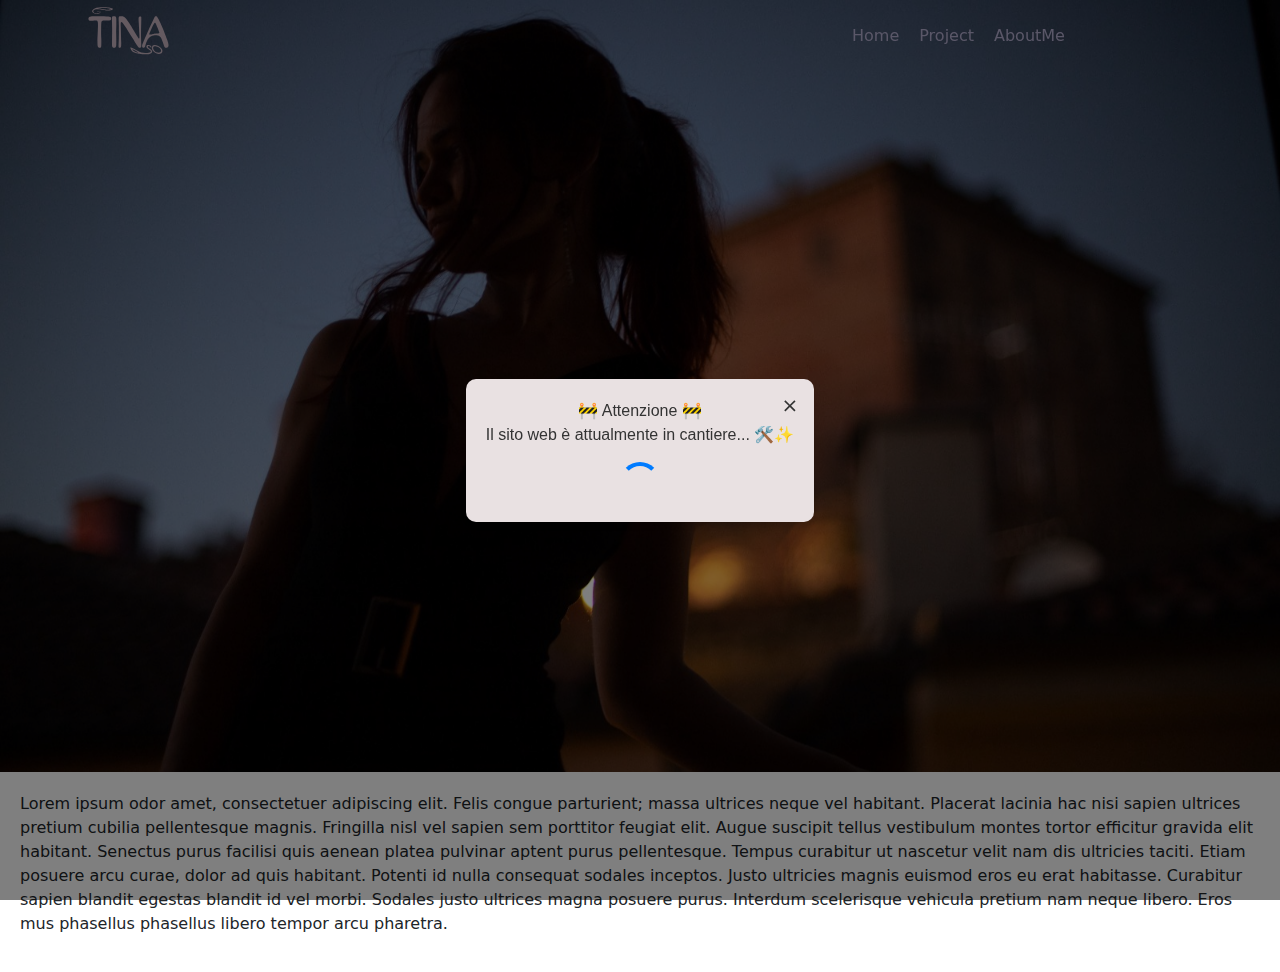
<file: index.html>
<!DOCTYPE html>
<html lang="it">

<head>
    <meta charset="UTF-8">
    <meta name="viewport" content="width=\, initial-scale=1.0">
    <link href="https://cdn.jsdelivr.net/npm/bootstrap@5.3.0-alpha3/dist/css/bootstrap.min.css" rel="stylesheet">
    <script src="https://cdn.jsdelivr.net/npm/bootstrap@5.3.0-alpha3/dist/js/bootstrap.bundle.min.js"></script>
    <link href="src/style.css" rel="stylesheet" type="text/css" />
    <title>tinaworkbox</title>
</head>

<body>
    <header id="header">
        <div class="container">
            <div class="row align-items-center">
                <div class="col-8" id="logo-container">
                    <svg class="logo" width="90" height="60" viewBox="0 0 90 70" fill="none"
                        xmlns="http://www.w3.org/2000/svg">
                        <path
                            d="M59.148 48.673C58.3668 48.4056 57.8527 47.7493 55.3227 43.7871C55.1212 43.4651 54.4509 42.3955 53.841 41.4111C53.2312 40.4266 52.5357 39.3085 52.2989 38.9256C52.062 38.5428 51.558 37.7345 51.1851 37.1268C50.8121 36.5131 50.3333 35.7474 50.1267 35.4192C49.9201 35.085 49.6378 34.6292 49.4917 34.3922C49.3506 34.1613 48.6904 33.0978 48.0301 32.0344C47.3649 30.9648 46.7903 30.0351 46.75 29.9621C46.6644 29.8102 45.7723 28.3882 45.1675 27.4341C44.9458 27.0817 44.4821 26.3464 44.1344 25.7934C42.1436 22.609 40.4351 20.1054 39.78 19.4187C39.3869 18.9994 38.772 18.5618 38.5755 18.5618C38.4343 18.5618 38.0967 18.8535 37.9808 19.0784C37.9253 19.1877 37.8296 19.5341 37.7741 19.8501C37.6431 20.5429 37.638 21.9345 37.754 24.8514C37.9556 29.9925 38.016 32.1681 38.2327 42.0491C38.2932 44.7291 38.2529 46.3091 38.1068 46.9715C37.8296 48.2355 37.3659 48.7034 36.3932 48.7034C36.0203 48.7034 35.8943 48.6791 35.7128 48.5697C35.4659 48.4178 35.2895 48.1504 35.1988 47.7675C35.1131 47.4333 35.1282 45.8229 35.229 44.0545C35.3097 42.6811 35.3651 41.0951 35.4659 37.7345C35.4961 36.7987 35.5314 33.2558 35.5465 29.8649C35.5717 23.4051 35.5465 21.6307 35.355 18.2276C35.2341 16.0034 35.224 13.9008 35.3399 13.3782C35.5516 12.3937 35.8439 12.1324 36.9224 11.9623C37.6028 11.859 39.145 11.8711 39.8455 11.9866C40.7426 12.1385 41.7858 12.655 42.567 13.3296C42.8039 13.5301 43.3179 14.071 43.7161 14.5267C44.6988 15.657 45.6161 16.9454 47.1028 19.291C47.3246 19.6435 47.763 20.3241 48.0805 20.8103C48.393 21.2964 49.0683 22.3599 49.5824 23.1803C50.0914 24.0007 50.6307 24.8636 50.7768 25.0945C50.923 25.3315 51.2103 25.7934 51.4219 26.1276C51.9965 27.0513 52.954 28.6313 53.5739 29.6887C54.8137 31.7852 55.2925 32.5995 55.6856 33.2801C55.9124 33.6691 56.3257 34.3679 56.5978 34.8298C58.0241 37.2119 58.4172 37.7831 58.7448 37.9472C58.8909 38.0201 58.9313 38.0141 59.0875 37.9108C59.4302 37.692 59.4756 37.5097 59.4957 36.2761C59.5108 35.1883 59.4856 34.453 59.2992 31.0195C59.2437 30.0351 59.153 28.2424 59.0976 27.0391C59.0421 25.8359 58.9716 24.499 58.9464 24.0614C58.9161 23.63 58.8708 22.8217 58.8456 22.2687C58.8153 21.7157 58.7599 20.6766 58.7196 19.9595C58.4676 15.493 58.4575 14.1864 58.6893 13.4572C58.8153 13.0561 59.0925 12.649 59.3798 12.4484C60.0854 11.9501 61.1236 12.0595 61.4562 12.6611C61.7183 13.1412 61.7334 13.3478 61.7031 15.888C61.688 17.1763 61.6527 18.8049 61.6225 19.5037C61.5923 20.2087 61.5469 21.9588 61.5167 23.393C61.4864 24.8332 61.4411 27.0331 61.4108 28.291C61.3504 30.8737 61.3756 36.9081 61.4562 39.193C61.6477 44.6744 61.688 47.1416 61.5771 47.5852C61.4713 48.0167 61.2546 48.3084 60.8766 48.5272C60.5642 48.7034 60.4835 48.7277 59.9795 48.7459C59.5915 48.7581 59.3445 48.7338 59.148 48.673Z"
                            fill="#C8B4C1"></path>
                        <path fill-rule="evenodd" clip-rule="evenodd"
                            d="M5.08899 7.67494C5.56278 8.11679 6.10932 8.36814 7.23566 8.66768C7.83045 8.82714 7.99861 8.85245 8.98126 8.93145C9.93138 9.01163 10.1584 9.01198 10.7791 8.95878C11.8166 8.86748 12.4835 8.63062 13.0843 8.33725C13.7447 8.01479 13.8166 7.71181 13.8166 7.71181L13.9603 7.10586L13.9377 6.94595L13.9147 6.78319C13.7705 6.54245 13.721 6.53415 13.721 6.53415L13.4044 6.28814L13.115 6.11362L12.8185 5.96941C12.8185 5.96941 12.0372 5.66509 11.4611 5.74188C11.147 5.78375 10.6671 5.92381 10.4125 6.19615C10.4125 6.19615 10.0709 6.45392 10.5234 6.52976C11.1586 6.63624 11.6056 6.16196 11.7982 6.11341C12.2276 6.00515 12.4208 6.09176 12.5056 6.10598C12.5463 6.11279 12.6972 6.167 12.854 6.24873C12.9775 6.31305 13.0673 6.37804 13.1331 6.43562C13.2478 6.53591 13.4524 6.78496 13.4524 6.78496C13.4524 6.78496 13.6136 7.0133 13.431 7.35376C12.9737 8.2066 10.8926 8.48034 9.11905 8.35046C8.4325 8.22151 6.97802 8.03701 6.56382 7.75474C5.4371 6.97642 5.35812 5.47085 6.37218 4.59544C7.04517 4.01594 8.56468 3.84396 9.73926 3.76174C11.5097 3.63265 13.142 3.79744 15.9554 4.38136C19.0076 5.01947 19.0635 5.02936 20.6479 5.18505C21.9106 5.30913 22.2495 5.32925 22.8999 5.30971C25.3956 5.23433 27.4874 4.75471 28.2083 4.08767C28.3753 3.93279 28.4247 3.82784 28.4488 3.54033C28.4769 3.2049 28.463 3.17718 28.2488 3.02437C27.7973 2.7033 26.7225 2.36929 25.1677 2.054C24.2984 1.88073 20.5414 1.52473 19.1822 1.48779C16.6415 1.4226 13.838 1.49408 12.1446 1.67028C10.1976 1.87424 8.56901 2.24565 7.30014 2.77539C5.21679 3.63795 4.12341 5.07215 4.40606 6.53615C4.49089 6.97491 4.69781 7.31148 5.08899 7.67494ZM25.9355 3.82481C25.3246 4.1469 24.0912 4.35071 22.5807 4.37796C21.8495 4.39396 20.0374 4.24663 19.1977 4.10702C17.9178 3.8978 16.1035 3.58336 15.7207 3.50622C14.4606 3.25502 11.7612 2.95463 10.9405 2.975L10.7372 2.98138L10.9635 2.89381C11.7765 2.57841 14.1794 2.35336 16.9951 2.33137C18.1067 2.32203 18.2767 2.32555 19.9116 2.36322C21.7891 2.40718 24.0352 2.69816 25.3421 3.06815C26.372 3.35821 26.504 3.52491 25.9355 3.82481Z"
                            fill="#C8B4C1"></path>
                        <path
                            d="M12.3662 48.6095C11.6999 48.3254 11.1667 47.8116 10.9375 47.2132C10.6176 46.3911 10.5163 44.8738 10.5163 40.9567C10.5217 38.0793 10.5377 37.5414 10.7829 32.4334C11.0015 27.9904 11.1241 24.3454 11.1241 22.3384C11.1241 19.9386 11.0121 18.8808 10.6923 18.1554C10.3991 17.4904 10.0419 17.1761 9.4128 17.0189C9.08227 16.9343 6.60863 16.9706 5.20654 17.0794C3.68717 17.1942 1.91724 17.2245 1.59204 17.1398C1.16022 17.025 0.776373 16.8134 0.541804 16.5535C-0.209885 15.7253 -0.172568 13.936 0.611108 13.1442C1.11223 12.6424 2.00786 12.31 3.20737 12.1891C3.55922 12.1528 3.95373 12.1105 4.087 12.0924C4.48151 12.038 7.46161 11.9473 10.1911 11.905C14.3334 11.8385 20.4429 12.0319 23.0392 12.31C25.1556 12.5397 26.1365 12.9749 26.4511 13.8393C26.6377 14.3411 26.6004 15.3626 26.3871 15.8341C26.2218 16.1968 25.838 16.5898 25.5501 16.6865C24.7238 16.9645 23.3644 17.0189 19.9738 16.892C17.9959 16.8195 17.1216 16.8678 16.4819 17.0915C15.6982 17.3635 15.3144 17.829 15.1544 18.7296C14.9785 19.6847 14.8612 22.9188 14.8239 27.9602C14.7919 31.6536 14.8079 32.5906 15.0211 37.9947C15.0958 39.911 15.0958 44.0396 15.0211 45.4904C14.9305 47.3039 14.7493 48.0655 14.3174 48.4766C14.0935 48.6881 13.843 48.7546 13.2299 48.7486C12.8087 48.7486 12.6275 48.7184 12.3662 48.6095Z"
                            fill="#C8B4C1"></path>
                        <path
                            d="M29.0044 48.6957C28.4089 48.488 27.8759 47.8974 27.6774 47.2289C27.5073 46.6578 27.4676 45.0612 27.5299 41.7967C27.5583 40.1417 27.5866 37.7858 27.5866 36.5527C27.5866 35.3195 27.615 33.0155 27.6547 31.4255C27.7227 28.4141 27.7001 26.785 27.4959 18.6075C27.4449 16.6799 27.4165 14.7264 27.4335 14.2591C27.4789 12.9546 27.7057 12.4094 28.3636 12.0525C28.6811 11.8837 28.6982 11.8772 29.6509 11.9032C30.4789 11.9227 30.6717 11.9486 30.9609 12.0719C31.4032 12.2602 31.942 12.682 32.1405 12.9935C32.424 13.4478 32.4694 13.7075 32.5204 15.1677C32.5885 16.8941 32.5885 21.8136 32.5204 23.6049C32.3786 27.5574 32.3333 30.9452 32.4013 32.4314C32.441 33.2557 32.4864 36.2411 32.5034 39.0903C32.5317 44.3473 32.4977 45.7621 32.3219 46.6448C32.1008 47.7546 31.596 48.4231 30.7964 48.6632C30.4845 48.7606 29.2482 48.78 29.0044 48.6957Z"
                            fill="#C8B4C1"></path>
                        <path
                            d="M89.8406 48.6536C89.1063 48.422 88.65 47.7699 88.1097 46.1853C87.6796 44.9055 87.3439 43.8999 86.9086 42.5653C85.8753 39.4205 85.0255 37.5069 84.1811 36.4404C83.0953 35.063 81.6687 34.3317 79.6388 34.1245C78.7051 34.027 77.1788 34.1672 75.8832 34.4719C74.0474 34.8985 72.3532 35.709 71.2255 36.7085C70.1503 37.6593 69.5104 38.4576 68.7341 39.8228C67.9421 41.2184 67.2077 43.0955 66.6518 45.131C66.5364 45.5393 66.3947 46.1061 66.337 46.3865C66.0695 47.5992 65.7758 48.1843 65.3038 48.4525C65.0835 48.5744 64.9733 48.5926 64.3963 48.5926C63.6253 48.5926 63.4155 48.5073 63.0221 48.032C62.7284 47.6724 62.613 47.3433 62.5763 46.7156C62.5448 46.1244 62.6654 45.4357 62.9592 44.6191C63.1323 44.1315 64.0921 41.8522 64.1865 41.712C64.2705 41.578 66.4105 36.6842 69.1012 30.4679C71.8025 24.2211 72.3952 22.923 74.7818 17.9743C75.0335 17.4563 75.3273 16.8407 75.4374 16.6031C75.5475 16.3715 75.7364 15.9692 75.857 15.7194C76.1612 15.0795 76.3763 14.6285 76.712 13.9215C77.2994 12.6783 77.6876 12.1298 78.081 12.0018C78.6789 11.8007 79.3398 11.8799 79.7489 12.2029C80.179 12.5381 80.9973 13.7996 81.7159 15.2318C82.5289 16.8529 83.4468 18.7849 84.1077 20.2597C84.5115 21.1678 85.036 22.3318 85.2721 22.8498C85.891 24.2211 87.5485 28.0667 87.8684 28.8833C88.0205 29.2673 88.3615 30.1327 88.6237 30.803C89.4734 32.9483 89.7672 33.7101 90.1238 34.673C90.9264 36.8304 91.0994 37.2936 91.3302 37.9335C92.8566 42.1143 93.2762 43.5769 93.4021 45.131C93.5384 46.807 93.1503 47.843 92.1904 48.3732C91.5348 48.7267 90.4858 48.8547 89.8406 48.6536ZM72.605 33.2408C73.8166 32.9848 75.1909 32.7106 75.8308 32.5948C76.5599 32.4729 78.1491 32.3084 80.0531 32.1743C81.1494 32.0951 81.784 31.9793 82.0568 31.8147C82.319 31.6624 82.5708 31.3454 82.6495 31.0712C82.7072 30.8823 82.7019 30.803 82.597 30.4313C82.5289 30.1997 82.083 29.0539 81.6005 27.8777C81.1127 26.7076 80.5672 25.3485 80.3783 24.861C79.9115 23.6482 78.8677 21.1678 78.616 20.668C78.3747 20.1805 78.0233 19.7112 77.8239 19.5893C77.7138 19.5223 77.6351 19.5162 77.4935 19.5649C77.2522 19.6442 76.7854 20.1317 76.4392 20.6802C76.114 21.1982 75.0702 23.1546 74.8447 23.6787C74.7555 23.8859 74.6139 24.1906 74.53 24.3552C74.4461 24.5197 74.2363 24.9707 74.0684 25.3546C73.9006 25.7386 73.6226 26.3358 73.4547 26.6893C72.9827 27.6644 71.5717 30.8945 71.2675 31.6867C70.8584 32.7533 70.8374 33.0031 71.1521 33.2225C71.3357 33.3505 72.0385 33.3627 72.605 33.2408Z"
                            fill="#C8B4C1"></path>
                        <path fill-rule="evenodd" clip-rule="evenodd"
                            d="M73.9913 49.2812C74.1728 51.3185 75.5917 53.292 77.8205 54.5796C78.3488 54.8837 80.9715 55.7994 81.6193 55.9063C82.6829 56.0832 83.7697 55.9062 84.5679 55.4364C85.5059 54.8839 85.9405 54.3068 86.193 53.3061C86.4714 52.1729 86.3067 51.2084 85.6531 50.0968C84.8423 48.7132 83.6127 47.6779 81.5149 46.6169C78.754 45.2158 76.1748 44.9562 75.0875 45.9792C74.6803 46.3675 74.4706 46.7726 74.1964 47.7651C73.9673 48.5897 73.9459 48.7594 73.9913 49.2812ZM84.0546 53.652C83.331 54.3985 82.1798 54.651 80.7763 54.3684C78.2571 53.8682 76.051 51.9206 75.6064 49.7921C75.3583 48.6045 75.6406 47.7145 76.4182 47.2584C77.056 46.8852 77.4647 46.8246 78.4917 46.9381C79.3781 47.0345 80.9528 47.6726 82.1647 48.431C83.3984 49.1977 84.4591 50.5609 84.6536 51.6361C84.7462 52.1115 84.7357 52.2213 84.5724 52.7363C84.4139 53.2103 84.3324 53.3647 84.0546 53.652Z"
                            fill="#C8B4C1"></path>
                        <path fill-rule="evenodd" clip-rule="evenodd"
                            d="M49.4576 50.368C50.281 52.0403 51.0748 52.8633 52.8388 53.9032C53.3231 54.188 55.727 55.0721 56.436 55.2192C57.2456 55.3969 58.2707 55.5651 58.9411 55.6354C59.2372 55.6698 60.2741 55.8008 61.2468 55.9356C64.397 56.3779 66.2883 56.4956 68.2664 56.3893C69.8795 56.2922 71.0225 56.0888 72.0089 55.709C72.9052 55.365 73.3696 55.0674 73.7866 54.5719C74.0523 54.2555 74.1186 54.121 74.2535 53.5964C74.4384 52.8896 74.3942 52.5821 74.0293 51.9955C73.6948 51.4618 73.3165 51.1404 71.9881 50.2909C70.6717 49.4528 70.0445 48.9483 69.656 48.4361C69.2866 47.9378 69.1997 47.6906 69.2765 47.3245C69.3309 47.0538 69.3736 46.9936 69.5815 46.8842C69.9194 46.7125 70.5625 46.7449 71.1466 46.9631C71.7238 47.1787 72.0102 47.4173 72.2661 47.9008C72.4448 48.2308 72.5155 48.3057 72.7478 48.3925C73.163 48.5476 73.3751 48.4744 73.4812 48.14C73.6365 47.6507 73.4349 47.1944 72.8164 46.6378C72.4612 46.318 72.4139 46.2934 71.3543 45.9115C70.36 45.547 70.2133 45.513 69.7177 45.4872C69.1188 45.4644 68.6233 45.6118 68.2583 45.9188C68.0848 46.0688 67.9797 46.2512 67.8014 46.7388C67.5088 47.537 67.5248 47.8339 67.9205 48.5221C68.377 49.3161 69.1183 49.9324 70.946 51.0447C72.2409 51.8263 72.7648 52.3337 72.7911 52.8215C72.8264 53.6036 71.9817 54.1818 70.1522 54.6137C68.8103 54.923 67.5082 55.0324 66.1747 54.943C63.3552 54.7488 60.0869 53.7358 57.2834 52.1759C57.063 52.052 56.6724 51.8438 56.4078 51.7103C56.1502 51.5794 55.7385 51.3633 55.497 51.2315C55.2554 51.0997 54.8508 50.8862 54.5861 50.7527C54.3285 50.6218 53.8817 50.3926 53.6049 50.2476C53.3282 50.1027 52.811 49.8472 52.4568 49.6733C52.1026 49.4994 51.4685 49.1656 51.0397 48.9292C50.6129 48.6866 50.0484 48.4065 49.7739 48.304L49.2832 48.1137L49.1363 48.5022C49.0052 48.8412 48.9999 48.957 49.0858 49.3562C49.1406 49.6053 49.3101 50.0635 49.4576 50.368ZM57.8207 54.254C57.6583 54.2695 57.2699 54.2283 56.9656 54.1701C54.6007 53.7093 51.9951 52.1956 51.4956 50.9907C51.3549 50.6403 51.3538 50.6191 51.506 50.5859C51.6692 50.5429 52.4777 50.8727 53.1653 51.2611C53.5539 51.4755 54.1457 51.7936 54.9166 52.1924C56.3145 52.9224 57.5058 53.6584 57.9348 54.068L58.1165 54.2398L57.8207 54.254Z"
                            fill="#C8B4C1"></path>
                    </svg>
                </div>
                <div class="col-4">
                    <div class="navbar-collapse" id="navbarNav">
                        <div class="nav-item active">
                            <a class="nav-link " href="#">Home <span class="sr-only"></span></a>
                        </div>
                        <div class="nav-item">
                            <a class="nav-link" href="#">Project</a>
                        </div>
                        <div class="nav-item menu-item-last-child">
                            <a class="nav-link" href="#">AboutMe</a>
                        </div>
                        </ul>
                    </div>
                    <div id="header-hidden">
                        <svg data-bs-toggle="offcanvas" data-bs-target="#offcanvasRight" aria-controls="offcanvasRight"
                            class="menu-toggler-icon" width="40" height="40" viewBox="0 0 47 40" fill="none"
                            xmlns="http://www.w3.org/2000/svg">
                            <path fill-rule="evenodd" clip-rule="evenodd"
                                d="M4.40945 13.6197L39.3024 13.8621C39.8558 13.6623 40.2246 13.6205 41.416 13.6189C44.4017 13.6163 43.6019 12.1876 40.2939 11.6145C40.0476 11.5719 39.7757 11.4977 39.6895 11.4494C39.6034 11.4012 39.264 11.3133 38.9353 11.2543C38.2281 11.1275 37.1686 10.8592 36.5055 10.6387C36.2442 10.5518 35.9907 10.4804 35.9422 10.4804C35.7147 10.48 34.202 9.75177 33.6629 9.38295C32.7814 8.77992 32.0177 7.61786 31.5039 6.09788C31.2709 5.40839 30.6007 4.10849 30.0446 3.26757C29.7625 2.84087 29.5318 2.43963 29.5319 2.37554C29.5321 2.31136 29.4209 2.14675 29.4025 2.09388C29.2668 1.70341 27.8875 0.219051 27.6006 0.0986349C27.2886 -0.0323569 27.3606 -0.0311006 26.9059 0.0918285C26.6928 0.149419 26.5372 0.416952 26.5372 0.416952C26.1453 1.01128 25.8287 4.3441 26.3663 5.11255C26.3662 5.14444 26.5238 5.43456 26.5051 5.37669C26.5238 5.43456 27.4972 7.06931 27.8439 7.40347C27.9757 7.5305 28.1853 7.74348 28.3095 7.8764C28.9371 8.54835 30.6178 9.80046 31.6234 10.3455C31.9135 10.5027 32.3124 10.7422 32.5098 10.8775C33.0842 11.2715 35.2927 12.2948 35.7454 12.3769C35.9733 12.4182 36.1269 12.4755 36.0869 12.5041C36.0157 12.5549 34.7098 12.2861 34.1093 12.0971C33.9434 12.0449 33.4682 11.8988 33.0535 11.7724C31.0831 11.1722 30.1573 10.7484 28.2302 9.56427C27.7334 9.25898 27.2397 8.96021 27.133 8.90064C26.2786 8.42333 26.0449 8.16848 26.0461 7.71544C26.0495 6.45782 24.6234 5.51517 22.3666 5.28288C20.9063 5.13258 20.2137 5.45415 20.9946 5.92001C21.1221 6.08208 21.2205 6.11433 21.2203 6.1871C21.2202 6.25987 21.5213 6.56911 21.5213 6.56911C21.596 6.73373 21.8221 6.85458 21.822 6.89828C22.2772 7.21475 23.2195 7.96204 24.0913 8.29391C24.6254 8.49723 25.0961 8.69451 25.1376 8.73237C25.1789 8.77023 25.4846 8.91865 25.8162 9.06211C26.1478 9.20557 26.4867 9.37659 26.5695 9.44202C26.6524 9.50751 27.0437 9.72861 27.4391 9.93378C27.8346 10.1389 28.3923 10.461 28.6785 10.6491C28.9647 10.8372 29.2857 11.0132 29.3916 11.0405C29.4974 11.0677 29.5425 11.122 29.4922 11.161C29.392 11.2387 26.6558 10.5171 26.424 10.3519C26.3453 10.2958 26.1754 10.2482 26.0467 10.246C25.918 10.2438 25.5414 10.1476 25.2098 10.0322C24.878 9.91692 24.4962 9.8207 24.3611 9.81846C24.226 9.81622 24.0308 9.74153 23.9276 9.65223C23.8245 9.56293 23.671 9.48976 23.5859 9.48963C23.3705 9.48931 22.3448 8.87185 21.117 8.00338C19.5499 6.89496 18.1849 6.15637 16.543 5.52746C16.0868 5.35276 15.6795 5.17706 15.6373 5.13717C15.595 5.09727 15.3745 5.03066 15.1471 4.9894C14.9198 4.94821 14.849 4.89413 14.7338 4.82704C14.6187 4.75995 14.5133 4.70483 14.2437 4.66316C13.974 4.62143 14.0382 4.57929 13.5968 4.49731C13.0698 4.39946 11.8579 4.09666 9.8315 3.80305C8.60312 3.62504 5.09528 3.39856 4.889 3.4839C4.19389 3.77185 6.23467 5.57931 8.42835 6.61885L9.14479 6.95844L8.64966 7.02388C7.17675 7.21938 6.32344 8.35156 7.42139 8.65362C8.16326 8.85773 8.13219 8.85794 13.216 8.61902C14.4756 8.55977 15.7579 8.55583 16.2344 8.60926C17.8675 8.79237 19.0296 8.95862 19.3262 9.05188C19.492 9.10403 19.8631 9.1803 20.1507 9.22151C20.4385 9.26266 20.778 9.33706 20.9051 9.38684C21.0321 9.43655 21.5305 9.6064 22.0127 9.76414C22.4949 9.92186 22.8652 10.0681 22.8357 10.0892C22.7838 10.1261 21.6422 10.2511 19.5247 10.4517C18.9718 10.5041 18.205 10.6231 17.8208 10.7159C17.4364 10.8086 17.0252 10.8841 16.9063 10.8839C16.7081 10.8836 16.3362 10.9838 15.094 11.3716C14.8448 11.4494 14.3689 11.5936 14.0366 11.692C12.0674 12.2754 11.7047 12.518 12.5913 12.6588C12.9953 12.723 14.2909 12.3786 15.6771 11.8387C17.0949 11.2865 22.7158 10.4794 24.1905 10.6163C24.8435 10.677 26.3892 11.0068 26.3043 11.0673C26.2786 11.0855 25.6474 11.1753 24.9017 11.2668C22.4404 11.5688 21.7356 11.6728 21.5827 11.7564C21.4996 11.8018 21.1261 11.8739 20.7524 11.9165C20.3787 11.9591 20.0048 12.0309 19.9217 12.0762C19.8386 12.1216 19.295 12.1915 18.7138 12.2316C18.1326 12.2717 17.4534 12.3459 17.2042 12.3966C14.9752 12.8503 12.5367 12.946 4.41133 12.8984L4.40945 13.6197ZM16.334 13.3521C16.8632 13.3563 17.2733 13.359 17.5949 13.3567C18.5599 13.3504 18.7294 13.304 18.938 13.1557L19.2406 12.9401L18.6744 12.9447C18.3631 12.9476 17.5652 12.9989 16.9009 13.0586C13.9523 13.3235 13.9362 13.3319 16.334 13.3521ZM20.9 13.2487C20.5451 13.318 23.1473 13.3554 28.8236 13.3633C33.4723 13.3698 37.0378 13.336 36.7474 13.2886C36.457 13.2412 35.7102 13.127 35.0879 13.0344C32.9245 12.7125 32.5021 12.6393 32.3247 12.5576C31.3666 12.1159 28.5757 12.0167 26.4866 12.3499C25.8637 12.4492 24.9125 12.5976 24.3727 12.6795C22.865 12.9084 21.4835 13.1348 20.9 13.2487ZM37.9226 12.0984C38.4293 12.2973 41.3731 12.8631 41.8804 12.8592C42.3241 12.8558 41.0278 12.4557 39.6181 12.1612C38.8299 11.9965 38.1173 11.8258 38.0344 11.7818C37.9516 11.7378 37.6851 11.6671 37.4422 11.6251C36.9667 11.5428 35.067 10.928 34.9429 10.8162C34.8046 10.6915 33.1406 9.93584 33.004 9.93563C32.9299 9.93552 32.7835 9.86134 32.6788 9.77061C32.574 9.67984 32.4471 9.6348 32.3968 9.67076C32.3464 9.70672 32.4309 9.80229 32.5847 9.88318C32.7386 9.96407 33.1258 10.2039 33.445 10.4162C34.0148 10.7951 37.0642 11.9949 37.4593 11.9955C37.57 11.9957 37.7786 12.0419 37.9226 12.0984ZM23.5097 12.1475C23.5347 12.1655 23.5798 12.1757 23.6323 12.1771C23.6847 12.1788 23.7442 12.1718 23.7987 12.1564C23.9192 12.122 23.8834 12.0968 23.7077 12.0912C23.5486 12.0868 23.4596 12.1115 23.5097 12.1475ZM20.0072 8.45085L20.6861 8.524L19.9175 8.0037C19.4948 7.71754 18.9965 7.41021 18.8108 7.32079C18.625 7.23137 18.3269 7.06881 18.1483 6.95958C17.6811 6.67402 15.4002 5.69483 15.2015 5.69454C15.1178 5.6405 15.0759 5.62835 15.055 5.62228C15.0458 5.61964 15.0408 5.61815 15.0379 5.61487C15.034 5.6106 15.0341 5.60329 15.0341 5.58647C14.8473 5.52488 14.8473 5.52487 14.7658 5.47788C14.51 5.41937 14.5039 5.41799 14.499 5.41498C14.4938 5.41183 14.4898 5.40689 14.2005 5.33246C13.6598 5.06903 11.26 4.54876 9.5285 4.31928C8.3608 4.16453 6.97168 3.99582 6.66171 3.97153C6.57869 3.96525 6.68039 4.05561 6.88756 4.17278C7.56587 4.55636 8.00728 4.76438 8.54563 4.95384C8.75302 5.02679 8.95653 5.11411 8.99788 5.14811C9.18105 5.29848 14.1503 7.09394 14.3904 7.09634C14.4953 7.09785 14.6988 7.14571 14.8429 7.20343C15.1714 7.33521 17.6169 7.94937 18.4231 8.10258C18.755 8.16568 19.0944 8.25316 19.1773 8.29731C19.2602 8.34141 19.6337 8.41059 20.0072 8.45085ZM30.0321 8.12936C30.2286 8.27062 30.3468 8.34556 30.3845 8.34833C30.4474 8.35323 30.287 8.15892 29.8948 7.74024C29.6051 7.43095 29.3682 7.12029 29.3683 7.05017C29.3685 6.98003 29.318 6.90639 29.2557 6.88652C29.0967 6.83553 28.4659 5.88564 28.4664 5.69757C28.4667 5.61197 28.4088 5.49557 28.338 5.43903C27.947 5.12694 27.1166 2.51271 27.119 1.60164C27.1201 1.19191 27.0642 0.97097 26.9698 1.01254C26.8833 1.05065 26.817 1.6053 26.8151 2.30864C26.8133 2.98495 26.948 3.59908 26.948 3.59908C26.948 3.59908 27.1302 3.95122 27.187 4.30799C27.2439 4.66475 27.4086 4.95699 27.4265 4.95701C27.4345 4.95704 27.4569 4.99446 27.4817 5.03602C27.5128 5.0879 27.5477 5.14623 27.5632 5.14626C27.5632 5.14626 29.1542 7.49837 30.0321 8.12936ZM31.4151 8.20462C31.3843 8.20457 31.1342 7.94874 30.8593 7.63633C30.6441 7.39172 30.3751 7.095 30.2302 6.95918C30.263 7.02445 30.2209 6.98493 30.1421 6.88787C30.1593 6.89625 30.19 6.92153 30.2302 6.95918C30.2076 6.91439 30.1498 6.82028 30.0445 6.66158C29.8981 6.50462 29.8089 6.36858 29.8068 6.36506C29.7447 6.26051 29.7051 6.20439 29.6809 6.17788C29.6843 6.19036 29.6818 6.1949 29.6786 6.20083C29.6754 6.20649 29.6716 6.21341 29.6716 6.22975C29.6718 6.28547 29.6078 6.09828 29.6809 6.17788C29.6725 6.14802 29.6296 6.07275 29.4801 5.82444C29.3106 5.58426 29.0233 4.92534 28.3967 3.33772C28.291 3.07019 28.1598 2.62025 28.1049 2.33785C28.0501 2.05555 28.0341 1.82456 28.0694 1.82467C28.161 1.82477 29.1367 3.41301 29.0766 3.31605C29.1033 3.35908 29.1316 3.39374 29.1573 3.42515C29.1686 3.43887 29.1793 3.45196 29.1892 3.46494C29.2646 3.56368 29.8599 4.46912 30.2793 5.44759C30.4577 5.86385 30.6571 6.27878 30.7223 6.36997C30.7876 6.46116 30.8906 6.70467 30.9517 6.9108C31.0129 7.11694 31.1132 7.3343 31.1748 7.39387C31.2988 7.51377 31.5037 8.20476 31.4151 8.20462ZM8.39717 7.74918C7.84765 8.03881 7.79304 8.15173 8.37672 8.15872C8.57139 8.16105 8.83681 8.15185 9.17862 8.13334C9.86356 8.09621 11.0903 8.06658 11.9046 8.06747C13.4458 8.06846 13.7464 7.93445 12.502 7.79989C12.1066 7.75716 11.7151 7.68215 11.6318 7.63299C11.1377 7.34119 9.0275 7.417 8.39717 7.74918ZM21.961 6.02689C21.9206 6.02683 21.9243 6.00128 21.9297 5.96595C21.9342 5.93667 21.9396 5.90065 21.9216 5.86686C21.7952 5.62985 22.4049 5.69648 23.4093 6.02909C24.5545 6.40841 25.1396 7.05467 24.6517 7.40251C24.6027 7.43746 24.5286 7.45216 24.4368 7.44978C23.7982 7.43326 22.6746 6.6915 22.2165 6.27135C22.1952 6.26307 21.9608 6.11865 21.961 6.02689ZM7.03657 5.11503C7.03845 5.29844 9.67552 6.42323 9.83604 6.30878C9.92348 6.24646 9.43442 6.02341 8.65651 5.77105C8.42846 5.69707 8.24196 5.59874 8.24208 5.55233C8.2423 5.5059 8.15099 5.46783 8.03933 5.46766C7.92768 5.46749 7.71378 5.37003 7.56377 5.25095C7.28785 5.03176 7.03547 4.96673 7.03657 5.11503ZM6.58389 4.81714C6.58367 4.87653 6.65563 4.92541 6.74363 4.92555C6.83151 4.92568 6.86136 4.87697 6.81029 4.81749C6.7591 4.75794 6.68747 4.70912 6.65088 4.70907C6.61429 4.70902 6.584 4.75773 6.58389 4.81714Z"
                                fill="#C8B4C1" fill-opacity="0.59" />
                            <path fill-rule="evenodd" clip-rule="evenodd"
                                d="M29.6809 6.17788C29.6078 6.09828 29.6718 6.28547 29.6716 6.22975C29.6716 6.21341 29.6754 6.20649 29.6786 6.20083C29.6818 6.1949 29.6843 6.19036 29.6809 6.17788ZM30.1421 6.88787C30.1593 6.89625 30.19 6.92153 30.2302 6.95918C30.263 7.02445 30.2209 6.98493 30.1421 6.88787ZM22.2165 6.27135L22.2088 6.26426C22.2179 6.27055 22.2199 6.27267 22.2165 6.27135Z"
                                fill="#C8B4C1" />
                            <path
                                d="M4 19.8493C4 19.271 4.49493 18.8022 5.10546 18.8022H42.691C43.3016 18.8022 43.7965 19.271 43.7965 19.8493C43.7965 20.4276 43.3016 20.8964 42.691 20.8964H5.10546C4.49493 20.8964 4 20.4276 4 19.8493Z"
                                fill="#C8B4C1" />
                            <path
                                d="M4 15.6609C4 15.0826 4.49493 14.6138 5.10546 14.6138H42.691C43.3016 14.6138 43.7965 15.0826 43.7965 15.6609C43.7965 16.2392 43.3016 16.708 42.691 16.708H5.10546C4.49493 16.708 4 16.2392 4 15.6609Z"
                                fill="#C8B4C1" />
                            <path
                                d="M4 24.0377C4 23.4594 4.49493 22.9906 5.10546 22.9906H42.691C43.3016 22.9906 43.7965 23.4594 43.7965 24.0377C43.7965 24.616 43.3016 25.0848 42.691 25.0848H5.10546C4.49493 25.0848 4 24.616 4 24.0377Z"
                                fill="#C8B4C1" />
                            <path fill-rule="evenodd" clip-rule="evenodd"
                                d="M44 26.3803L9.10706 26.1379C8.55361 26.3377 8.18481 26.3795 6.99344 26.3811C4.00773 26.3837 4.80753 27.8124 8.11558 28.3855C8.36182 28.4281 8.63373 28.5023 8.71989 28.5506C8.80604 28.5988 9.14547 28.6867 9.47409 28.7457C10.1813 28.8725 11.2408 29.1408 11.9039 29.3613C12.1652 29.4482 12.4187 29.5196 12.4672 29.5197C12.6947 29.52 14.2074 30.2482 14.7465 30.6171C15.6281 31.2201 16.3917 32.3821 16.9055 33.9021C17.1386 34.5916 17.8087 35.8916 18.3648 36.7325C18.647 37.1591 18.8777 37.5604 18.8775 37.6245C18.8774 37.6886 18.9885 37.8532 19.0069 37.9061C19.1427 38.2966 20.5219 39.781 20.8088 39.9014C21.1208 40.0323 21.0487 40.0311 21.5036 39.9082C21.7166 39.8506 21.8723 39.583 21.8723 39.583C22.2642 38.9887 22.5807 35.6559 22.0432 34.8875C22.0432 34.8556 21.8856 34.5654 21.9043 34.6233C21.8856 34.5654 20.9123 32.9307 20.5655 32.5965C20.4337 32.4695 20.2241 32.2565 20.0999 32.1236C19.4723 31.4517 17.7917 30.1995 16.786 29.6545C16.4959 29.4973 16.097 29.2578 15.8996 29.1225C15.3253 28.7286 13.1168 27.7052 12.664 27.6231C12.4362 27.5818 12.2825 27.5245 12.3225 27.4959C12.3937 27.4451 13.6996 27.7139 14.3001 27.9029C14.466 27.9551 14.9412 28.1012 15.356 28.2276C17.3264 28.8278 18.2521 29.2516 20.1792 30.4357C20.676 30.741 21.1697 31.0398 21.2764 31.0994C22.1308 31.5767 22.3645 31.8315 22.3633 32.2846C22.36 33.5422 23.7861 34.4848 26.0428 34.7171C27.5031 34.8674 28.1956 34.5459 27.4148 34.08C27.2874 33.9179 27.1889 33.8857 27.1891 33.8129C27.1893 33.7401 26.8882 33.4309 26.8882 33.4309C26.8134 33.2663 26.5874 33.1454 26.5875 33.1017C26.1322 32.7853 25.19 32.038 24.3182 31.7061C23.784 31.5028 23.3133 31.3055 23.2719 31.2676C23.2305 31.2298 22.9249 31.0814 22.5932 30.9379C22.2616 30.7944 21.9227 30.6234 21.8399 30.558C21.7571 30.4925 21.3657 30.2714 20.9703 30.0662C20.5749 29.8611 20.0171 29.539 19.7309 29.3509C19.4447 29.1628 19.1238 28.9868 19.0179 28.9595C18.9121 28.9323 18.8669 28.878 18.9173 28.839C19.0174 28.7613 21.7537 29.4829 21.9855 29.6481C22.0642 29.7042 22.2341 29.7518 22.3627 29.754C22.4914 29.7562 22.868 29.8524 23.1997 29.9678C23.5315 30.0831 23.9133 30.1793 24.0484 30.1815C24.1835 30.1838 24.3787 30.2585 24.4818 30.3478C24.5849 30.4371 24.7385 30.5102 24.8235 30.5104C25.0389 30.5107 26.0646 31.1282 27.2924 31.9966C28.8596 33.105 30.2245 33.8436 31.8665 34.4725C32.3226 34.6472 32.73 34.8229 32.7721 34.8628C32.8144 34.9027 33.035 34.9693 33.2623 35.0106C33.4896 35.0518 33.5605 35.1059 33.6756 35.173C33.7908 35.2401 33.8961 35.2952 34.1657 35.3368C34.4354 35.3786 34.3712 35.4207 34.8127 35.5027C35.3396 35.6006 36.5515 35.9034 38.578 36.197C39.8063 36.3749 43.3142 36.6015 43.5204 36.5161C44.2155 36.2282 42.1748 34.4207 39.9811 33.3812L39.2647 33.0416L39.7598 32.9761C41.2327 32.7806 42.086 31.6484 40.9881 31.3464C40.2462 31.1423 40.2772 31.1421 35.1935 31.381C33.9338 31.4402 32.6516 31.4442 32.175 31.3907C30.5419 31.2076 29.3799 31.0414 29.0833 30.9481C28.9174 30.896 28.5464 30.8197 28.2587 30.7785C27.971 30.7373 27.6315 30.6629 27.5044 30.6132C27.3773 30.5635 26.879 30.3936 26.3968 30.2359C25.9146 30.0781 25.5443 29.9319 25.5738 29.9108C25.6256 29.8739 26.7672 29.7489 28.8848 29.5483C29.4376 29.4959 30.2044 29.3769 30.5887 29.2841C30.973 29.1914 31.3843 29.1159 31.5031 29.1161C31.7013 29.1164 32.0731 29.0162 33.3154 28.6284C33.5646 28.5506 34.0406 28.4064 34.3729 28.308C36.3421 27.7246 36.7047 27.482 35.8182 27.3412C35.4141 27.277 34.1185 27.6214 32.7324 28.1613C31.3145 28.7135 25.6935 29.5206 24.219 29.3837C23.5659 29.3231 22.0203 28.9932 22.1052 28.9327C22.1308 28.9145 22.762 28.8248 23.5078 28.7332C25.969 28.4312 26.6738 28.3272 26.8267 28.2436C26.9098 28.1982 27.2834 28.1261 27.657 28.0835C28.0307 28.0409 28.4046 27.9691 28.4878 27.9238C28.5709 27.8784 29.1145 27.8085 29.6957 27.7684C30.2768 27.7283 30.956 27.6541 31.2051 27.6034C33.4342 27.1497 35.8727 27.054 43.9981 27.1016L44 26.3803ZM32.0754 26.6479C31.5462 26.6437 31.1361 26.641 30.8145 26.6433C29.8496 26.6496 29.68 26.696 29.4714 26.8443L29.1688 27.0599L29.735 27.0553C30.0463 27.0524 30.8443 27.0011 31.5085 26.9414C34.4571 26.6765 34.4733 26.6681 32.0754 26.6479ZM27.5094 26.7513C27.8644 26.682 25.2621 26.6446 19.5858 26.6367C14.9371 26.6302 11.3716 26.664 11.662 26.7114C11.9525 26.7588 12.6992 26.873 13.3216 26.9656C15.4849 27.2875 15.9073 27.3607 16.0847 27.4424C17.0428 27.8841 19.8338 27.9833 21.9229 27.6501C22.5457 27.5508 23.4969 27.4024 24.0367 27.3205C25.5444 27.0916 26.9259 26.8652 27.5094 26.7513ZM10.4868 27.9016C9.98015 27.7027 7.03633 27.1369 6.52905 27.1408C6.08537 27.1442 7.38163 27.5443 8.79136 27.8388C9.57953 28.0035 10.2921 28.1742 10.375 28.2182C10.4579 28.2622 10.7243 28.3329 10.9672 28.3749C11.4427 28.4572 13.3424 29.072 13.4665 29.1838C13.6049 29.3085 15.2688 30.0642 15.4054 30.0644C15.4796 30.0645 15.6259 30.1387 15.7307 30.2294C15.8355 30.3202 15.9623 30.3652 16.0127 30.3292C16.0631 30.2933 15.9785 30.1977 15.8247 30.1168C15.6708 30.0359 15.2836 29.7961 14.9644 29.5838C14.3947 29.2049 11.3452 28.0051 10.9501 28.0045C10.8394 28.0043 10.6308 27.9581 10.4868 27.9016ZM24.8998 27.8525C24.8748 27.8345 24.8297 27.8243 24.7772 27.8229C24.7248 27.8212 24.6652 27.8282 24.6107 27.8436C24.4902 27.878 24.526 27.9032 24.7018 27.9089C24.8609 27.9132 24.9498 27.8885 24.8998 27.8525ZM28.4022 31.5492L27.7233 31.476L28.4919 31.9963C28.9147 32.2825 29.4129 32.5898 29.5987 32.6792C29.7845 32.7686 30.0825 32.9312 30.2612 33.0404C30.7283 33.326 33.0092 34.3052 33.2079 34.3055C33.2916 34.3595 33.3335 34.3717 33.3545 34.3777C33.3635 34.3804 33.3687 34.3819 33.3716 34.3851C33.3754 34.3894 33.3754 34.3967 33.3753 34.4135C33.5621 34.4751 33.5621 34.4751 33.6436 34.5221C33.8994 34.5806 33.9055 34.582 33.9104 34.585C33.9156 34.5882 33.9196 34.5931 34.209 34.6676C34.7496 34.931 37.1494 35.4512 38.881 35.6807C40.0487 35.8355 41.4378 36.0042 41.7477 36.0285C41.8307 36.0347 41.7291 35.9444 41.5219 35.8272C40.8435 35.4436 40.4022 35.2356 39.8637 35.0462C39.6564 34.9732 39.4529 34.8859 39.4115 34.8519C39.2284 34.7015 34.2591 32.9061 34.019 32.9037C33.9141 32.9022 33.7106 32.8543 33.5666 32.7966C33.238 32.6648 30.7925 32.0506 29.9863 31.8974C29.6545 31.8343 29.315 31.7469 29.2321 31.7027C29.1492 31.6586 28.7757 31.5894 28.4022 31.5492ZM18.3773 31.8706C18.1808 31.7294 18.0626 31.6544 18.0249 31.6517C17.962 31.6468 18.1224 31.8411 18.5146 32.2598C18.8043 32.5691 19.0413 32.8797 19.0411 32.9498C19.0409 33.02 19.0915 33.0936 19.1537 33.1135C19.3128 33.1645 19.9435 34.1144 19.943 34.3024C19.9428 34.388 20.0006 34.5044 20.0714 34.561C20.4624 34.8731 21.2929 37.4873 21.2905 38.3984C21.2894 38.8081 21.3453 39.029 21.4397 38.9874C21.5261 38.9494 21.5924 38.3947 21.5943 37.6914C21.5961 37.015 21.4614 36.4009 21.4614 36.4009C21.4614 36.4009 21.2793 36.0488 21.2224 35.692C21.1656 35.3353 21.0008 35.043 20.9829 35.043C20.9749 35.043 20.9525 35.0056 20.9277 34.964C20.8967 34.9121 20.8618 34.8538 20.8463 34.8537C20.8463 34.8537 19.2552 32.5016 18.3773 31.8706ZM16.9943 31.7954C17.0251 31.7954 17.2752 32.0513 17.5501 32.3637C17.7654 32.6083 18.0343 32.905 18.1793 33.0408C18.1464 32.9756 18.1885 33.0151 18.2674 33.1121C18.2501 33.1038 18.2194 33.0785 18.1793 33.0408C18.2018 33.0856 18.2596 33.1797 18.365 33.3384C18.5113 33.4954 18.6006 33.6314 18.6026 33.6349C18.6648 33.7395 18.7043 33.7956 18.7286 33.8221C18.7251 33.8097 18.7276 33.8051 18.7309 33.7992C18.734 33.7935 18.7379 33.7866 18.7378 33.7703C18.7376 33.7145 18.8016 33.9017 18.7286 33.8221C18.737 33.852 18.7798 33.9273 18.9293 34.1756C19.0989 34.4157 19.3861 35.0747 20.0128 36.6623C20.1184 36.9299 20.2497 37.3798 20.3045 37.6621C20.3593 37.9445 20.3753 38.1754 20.3401 38.1754C20.2484 38.1752 19.2728 36.587 19.3328 36.684C19.3062 36.6409 19.2778 36.6063 19.2521 36.5748C19.2408 36.5611 19.2301 36.548 19.2202 36.5351C19.1449 36.4364 18.5496 35.5309 18.1302 34.5524C17.9518 34.1362 17.7523 33.7212 17.6871 33.63C17.6219 33.5389 17.5188 33.2953 17.4577 33.0892C17.3966 32.8831 17.2962 32.6657 17.2346 32.6061C17.1106 32.4862 16.9057 31.7953 16.9943 31.7954ZM40.0123 32.2508C40.5618 31.9612 40.6164 31.8483 40.0327 31.8413C39.8381 31.839 39.5727 31.8482 39.2308 31.8667C38.5459 31.9038 37.3192 31.9334 36.5049 31.9325C34.9637 31.9315 34.6631 32.0656 35.9075 32.2001C36.3027 32.2429 36.6944 32.3178 36.7776 32.367C37.2718 32.6588 39.382 32.583 40.0123 32.2508ZM26.4484 33.9731C26.4889 33.9732 26.4851 33.9987 26.4797 34.0341C26.4753 34.0633 26.4699 34.0994 26.4879 34.1331C26.6142 34.3702 26.0045 34.3035 25.0002 33.9709C23.8548 33.5916 23.2699 32.9453 23.7578 32.5975C23.8067 32.5626 23.8808 32.5478 23.9726 32.5502C24.6112 32.5668 25.7349 33.3085 26.1929 33.7287C26.2143 33.7369 26.4486 33.8814 26.4484 33.9731ZM41.3728 34.885C41.371 34.7016 38.7339 33.5768 38.5734 33.6912C38.486 33.7535 38.975 33.9766 39.7529 34.229C39.981 34.3029 40.1674 34.4013 40.1673 34.4477C40.1672 34.4941 40.2585 34.5322 40.3701 34.5323C40.4818 34.5325 40.6957 34.63 40.8456 34.7491C41.1216 34.9682 41.374 35.0333 41.3728 34.885ZM41.8256 35.1829C41.8257 35.1235 41.7538 35.0746 41.6658 35.0745C41.5779 35.0743 41.5481 35.123 41.5992 35.1825C41.6503 35.2421 41.722 35.2909 41.7585 35.2909C41.7951 35.291 41.8254 35.2423 41.8256 35.1829Z"
                                fill="#C8B4C1" fill-opacity="0.59" />
                            <path fill-rule="evenodd" clip-rule="evenodd"
                                d="M18.7286 33.8221C18.8016 33.9017 18.7376 33.7145 18.7378 33.7703C18.7379 33.7866 18.734 33.7935 18.7309 33.7992C18.7276 33.8051 18.7251 33.8097 18.7286 33.8221ZM18.2674 33.1121C18.2501 33.1038 18.2194 33.0785 18.1793 33.0408C18.1464 32.9756 18.1885 33.0151 18.2674 33.1121ZM26.1929 33.7287L26.2006 33.7357C26.1915 33.7295 26.1895 33.7273 26.1929 33.7287Z"
                                fill="#C8B4C1" />
                        </svg>
                    </div>
                </div>
            </div>
        </div>
    </header>
    <div class="offcanvas offcanvas-end" tabindex="-1" id="offcanvasRight" aria-labelledby="offcanvasRightLabel">
        <div class="offcanvas-header">
            <button type="button" class="btn-close text-reset" data-bs-dismiss="offcanvas" aria-label="Close"></button>
        </div>
        <div class="offcanvas-body">
            <div class="user menu" id="mobileMenu">
                <ul class="menu-list">
                    <li class="menu-item">
                        <a data-bs-dismiss="offcanvas" class="menu-link" href="#">
                            Home
                        </a>
                    </li>
                    <li class="menu-item">
                        <a data-bs-dismiss="offcanvas" class="menu-link" href="#">
                            Project
                        </a>
                    </li>
                    <li class="menu-item">
                        <a data-bs-dismiss="offcanvas" class="menu-link" href="#">
                            AboutMe
                        </a>
                    </li>
                </ul>
            </div>
        </div>
    </div>
    <div class="masthead">
    <img src="assets/ritratto.jpeg" alt="fotoVale" class="my-image">
    </div>
    <section class="content">
        <p>
            Lorem ipsum odor amet, consectetuer adipiscing elit. Felis congue parturient; massa ultrices neque vel habitant. Placerat lacinia hac nisi sapien ultrices pretium cubilia pellentesque magnis. Fringilla nisl vel sapien sem porttitor feugiat elit. Augue suscipit tellus vestibulum montes tortor efficitur gravida elit habitant. Senectus purus facilisi quis aenean platea pulvinar aptent purus pellentesque. Tempus curabitur ut nascetur velit nam dis ultricies taciti.

Etiam posuere arcu curae, dolor ad quis habitant. Potenti id nulla consequat sodales inceptos. Justo ultricies magnis euismod eros eu erat habitasse. Curabitur sapien blandit egestas blandit id vel morbi. Sodales justo ultrices magna posuere purus. Interdum scelerisque vehicula pretium nam neque libero. Eros mus phasellus phasellus libero tempor arcu pharetra.
        </p>
    </section>
    <script src="src/script.js"> </script>
</body>
</html>
</file>
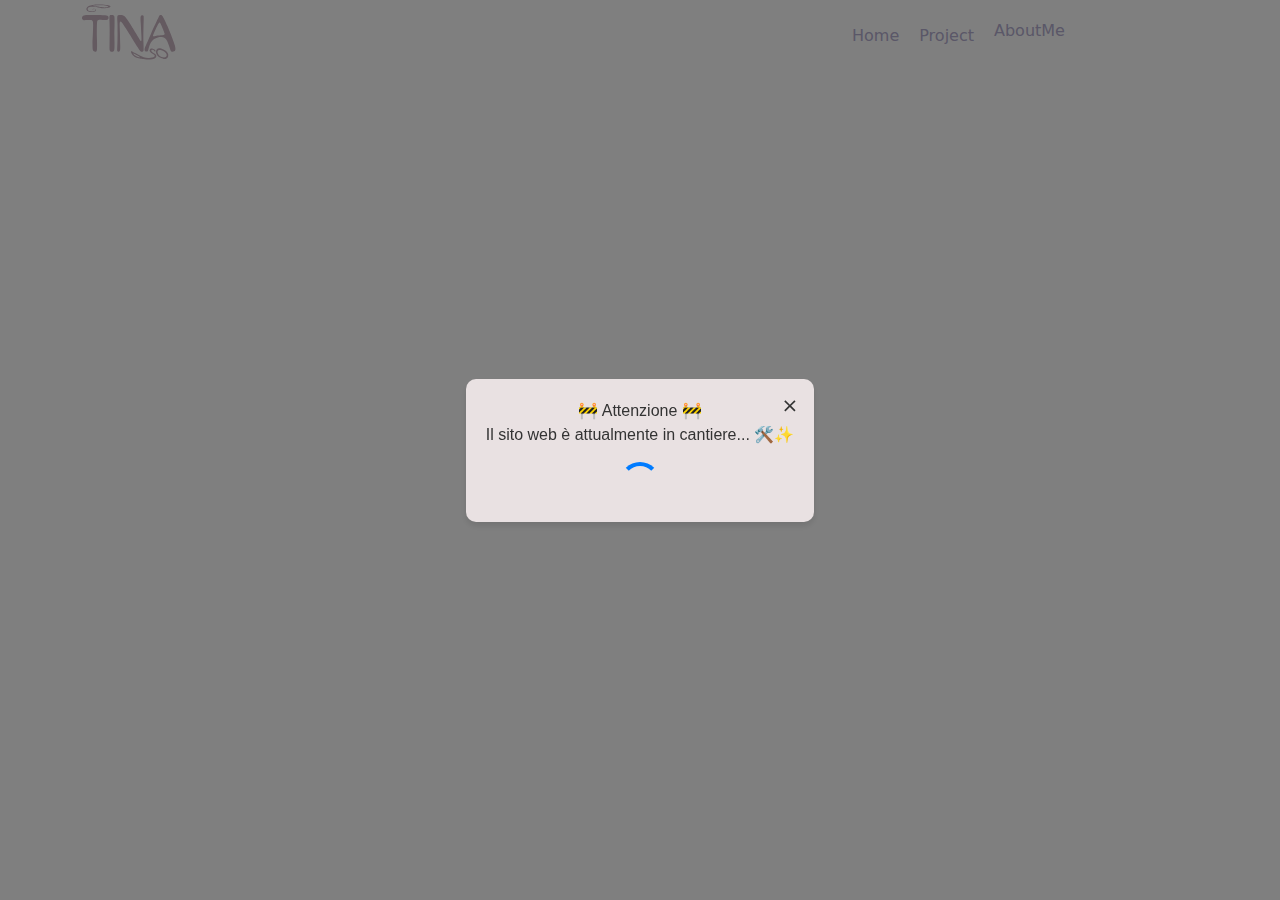
<file: src/index.html>
<!DOCTYPE html>
<html lang="it">

<head>
    <meta charset="UTF-8">
    <meta name="viewport" content="width=\, initial-scale=1.0">
    <link href="https://cdn.jsdelivr.net/npm/bootstrap@5.1.3/dist/css/bootstrap.min.css" rel="stylesheet">
    <script src="https://cdn.jsdelivr.net/npm/@popperjs/core@2.11.8/dist/umd/popper.min.js"
        crossorigin="anonymous"></script>
    <script src="https://cdn.jsdelivr.net/npm/bootstrap@5.1.3/dist/js/bootstrap.bundle.min.js"></script>
    <link href="style.css" rel="stylesheet" type="text/css" />
    <title>tinaworkbox</title>
</head>

<body>
    <header id="header">
        <div class="container">
            <div class="row align-items-center">
                <div class="col-8 logo-container">
                    <svg width="94" height="66" viewBox="0 0 94 66" fill="none" xmlns="http://www.w3.org/2000/svg">
                        <path
                            d="M59.148 48.673C58.3668 48.4056 57.8527 47.7493 55.3227 43.7871C55.1212 43.4651 54.4509 42.3955 53.841 41.4111C53.2312 40.4266 52.5357 39.3085 52.2989 38.9256C52.062 38.5428 51.558 37.7345 51.1851 37.1268C50.8121 36.5131 50.3333 35.7474 50.1267 35.4192C49.9201 35.085 49.6378 34.6292 49.4917 34.3922C49.3506 34.1613 48.6904 33.0978 48.0301 32.0344C47.3649 30.9648 46.7903 30.0351 46.75 29.9621C46.6644 29.8102 45.7723 28.3882 45.1675 27.4341C44.9458 27.0817 44.4821 26.3464 44.1344 25.7934C42.1436 22.609 40.4351 20.1054 39.78 19.4187C39.3869 18.9994 38.772 18.5618 38.5755 18.5618C38.4343 18.5618 38.0967 18.8535 37.9808 19.0784C37.9253 19.1877 37.8296 19.5341 37.7741 19.8501C37.6431 20.5429 37.638 21.9345 37.754 24.8514C37.9556 29.9925 38.016 32.1681 38.2327 42.0491C38.2932 44.7291 38.2529 46.3091 38.1068 46.9715C37.8296 48.2355 37.3659 48.7034 36.3932 48.7034C36.0203 48.7034 35.8943 48.6791 35.7128 48.5697C35.4659 48.4178 35.2895 48.1504 35.1988 47.7675C35.1131 47.4333 35.1282 45.8229 35.229 44.0545C35.3097 42.6811 35.3651 41.0951 35.4659 37.7345C35.4961 36.7987 35.5314 33.2558 35.5465 29.8649C35.5717 23.4051 35.5465 21.6307 35.355 18.2276C35.2341 16.0034 35.224 13.9008 35.3399 13.3782C35.5516 12.3937 35.8439 12.1324 36.9224 11.9623C37.6028 11.859 39.145 11.8711 39.8455 11.9866C40.7426 12.1385 41.7858 12.655 42.567 13.3296C42.8039 13.5301 43.3179 14.071 43.7161 14.5267C44.6988 15.657 45.6161 16.9454 47.1028 19.291C47.3246 19.6435 47.763 20.3241 48.0805 20.8103C48.393 21.2964 49.0683 22.3599 49.5824 23.1803C50.0914 24.0007 50.6307 24.8636 50.7768 25.0945C50.923 25.3315 51.2103 25.7934 51.4219 26.1276C51.9965 27.0513 52.954 28.6313 53.5739 29.6887C54.8137 31.7852 55.2925 32.5995 55.6856 33.2801C55.9124 33.6691 56.3257 34.3679 56.5978 34.8298C58.0241 37.2119 58.4172 37.7831 58.7448 37.9472C58.8909 38.0201 58.9313 38.0141 59.0875 37.9108C59.4302 37.692 59.4756 37.5097 59.4957 36.2761C59.5108 35.1883 59.4856 34.453 59.2992 31.0195C59.2437 30.0351 59.153 28.2424 59.0976 27.0391C59.0421 25.8359 58.9716 24.499 58.9464 24.0614C58.9161 23.63 58.8708 22.8217 58.8456 22.2687C58.8153 21.7157 58.7599 20.6766 58.7196 19.9595C58.4676 15.493 58.4575 14.1864 58.6893 13.4572C58.8153 13.0561 59.0925 12.649 59.3798 12.4484C60.0854 11.9501 61.1236 12.0595 61.4562 12.6611C61.7183 13.1412 61.7334 13.3478 61.7031 15.888C61.688 17.1763 61.6527 18.8049 61.6225 19.5037C61.5923 20.2087 61.5469 21.9588 61.5167 23.393C61.4864 24.8332 61.4411 27.0331 61.4108 28.291C61.3504 30.8737 61.3756 36.9081 61.4562 39.193C61.6477 44.6744 61.688 47.1416 61.5771 47.5852C61.4713 48.0167 61.2546 48.3084 60.8766 48.5272C60.5642 48.7034 60.4835 48.7277 59.9795 48.7459C59.5915 48.7581 59.3445 48.7338 59.148 48.673Z"
                            fill="#C8B4C1" />
                        <path fill-rule="evenodd" clip-rule="evenodd"
                            d="M5.08899 7.67494C5.56278 8.11679 6.10932 8.36814 7.23566 8.66768C7.83045 8.82714 7.99861 8.85245 8.98126 8.93145C9.93138 9.01163 10.1584 9.01198 10.7791 8.95878C11.8166 8.86748 12.4835 8.63062 13.0843 8.33725C13.7447 8.01479 13.8166 7.71181 13.8166 7.71181L13.9603 7.10586L13.9377 6.94595L13.9147 6.78319C13.7705 6.54245 13.721 6.53415 13.721 6.53415L13.4044 6.28814L13.115 6.11362L12.8185 5.96941C12.8185 5.96941 12.0372 5.66509 11.4611 5.74188C11.147 5.78375 10.6671 5.92381 10.4125 6.19615C10.4125 6.19615 10.0709 6.45392 10.5234 6.52976C11.1586 6.63624 11.6056 6.16196 11.7982 6.11341C12.2276 6.00515 12.4208 6.09176 12.5056 6.10598C12.5463 6.11279 12.6972 6.167 12.854 6.24873C12.9775 6.31305 13.0673 6.37804 13.1331 6.43562C13.2478 6.53591 13.4524 6.78496 13.4524 6.78496C13.4524 6.78496 13.6136 7.0133 13.431 7.35376C12.9737 8.2066 10.8926 8.48034 9.11905 8.35046C8.4325 8.22151 6.97802 8.03701 6.56382 7.75474C5.4371 6.97642 5.35812 5.47085 6.37218 4.59544C7.04517 4.01594 8.56468 3.84396 9.73926 3.76174C11.5097 3.63265 13.142 3.79744 15.9554 4.38136C19.0076 5.01947 19.0635 5.02936 20.6479 5.18505C21.9106 5.30913 22.2495 5.32925 22.8999 5.30971C25.3956 5.23433 27.4874 4.75471 28.2083 4.08767C28.3753 3.93279 28.4247 3.82784 28.4488 3.54033C28.4769 3.2049 28.463 3.17718 28.2488 3.02437C27.7973 2.7033 26.7225 2.36929 25.1677 2.054C24.2984 1.88073 20.5414 1.52473 19.1822 1.48779C16.6415 1.4226 13.838 1.49408 12.1446 1.67028C10.1976 1.87424 8.56901 2.24565 7.30014 2.77539C5.21679 3.63795 4.12341 5.07215 4.40606 6.53615C4.49089 6.97491 4.69781 7.31148 5.08899 7.67494ZM25.9355 3.82481C25.3246 4.1469 24.0912 4.35071 22.5807 4.37796C21.8495 4.39396 20.0374 4.24663 19.1977 4.10702C17.9178 3.8978 16.1035 3.58336 15.7207 3.50622C14.4606 3.25502 11.7612 2.95463 10.9405 2.975L10.7372 2.98138L10.9635 2.89381C11.7765 2.57841 14.1794 2.35336 16.9951 2.33137C18.1067 2.32203 18.2767 2.32555 19.9116 2.36322C21.7891 2.40718 24.0352 2.69816 25.3421 3.06815C26.372 3.35821 26.504 3.52491 25.9355 3.82481Z"
                            fill="#C8B4C1" />
                        <path
                            d="M12.3662 48.6095C11.6999 48.3254 11.1667 47.8116 10.9375 47.2132C10.6176 46.3911 10.5163 44.8738 10.5163 40.9567C10.5217 38.0793 10.5377 37.5414 10.7829 32.4334C11.0015 27.9904 11.1241 24.3454 11.1241 22.3384C11.1241 19.9386 11.0121 18.8808 10.6923 18.1554C10.3991 17.4904 10.0419 17.1761 9.4128 17.0189C9.08227 16.9343 6.60863 16.9706 5.20654 17.0794C3.68717 17.1942 1.91724 17.2245 1.59204 17.1398C1.16022 17.025 0.776373 16.8134 0.541804 16.5535C-0.209885 15.7253 -0.172568 13.936 0.611108 13.1442C1.11223 12.6424 2.00786 12.31 3.20737 12.1891C3.55922 12.1528 3.95373 12.1105 4.087 12.0924C4.48151 12.038 7.46161 11.9473 10.1911 11.905C14.3334 11.8385 20.4429 12.0319 23.0392 12.31C25.1556 12.5397 26.1365 12.9749 26.4511 13.8393C26.6377 14.3411 26.6004 15.3626 26.3871 15.8341C26.2218 16.1968 25.838 16.5898 25.5501 16.6865C24.7238 16.9645 23.3644 17.0189 19.9738 16.892C17.9959 16.8195 17.1216 16.8678 16.4819 17.0915C15.6982 17.3635 15.3144 17.829 15.1544 18.7296C14.9785 19.6847 14.8612 22.9188 14.8239 27.9602C14.7919 31.6536 14.8079 32.5906 15.0211 37.9947C15.0958 39.911 15.0958 44.0396 15.0211 45.4904C14.9305 47.3039 14.7493 48.0655 14.3174 48.4766C14.0935 48.6881 13.843 48.7546 13.2299 48.7486C12.8087 48.7486 12.6275 48.7184 12.3662 48.6095Z"
                            fill="#C8B4C1" />
                        <path
                            d="M29.0044 48.6957C28.4089 48.488 27.8759 47.8974 27.6774 47.2289C27.5073 46.6578 27.4676 45.0612 27.5299 41.7967C27.5583 40.1417 27.5866 37.7858 27.5866 36.5527C27.5866 35.3195 27.615 33.0155 27.6547 31.4255C27.7227 28.4141 27.7001 26.785 27.4959 18.6075C27.4449 16.6799 27.4165 14.7264 27.4335 14.2591C27.4789 12.9546 27.7057 12.4094 28.3636 12.0525C28.6811 11.8837 28.6982 11.8772 29.6509 11.9032C30.4789 11.9227 30.6717 11.9486 30.9609 12.0719C31.4032 12.2602 31.942 12.682 32.1405 12.9935C32.424 13.4478 32.4694 13.7075 32.5204 15.1677C32.5885 16.8941 32.5885 21.8136 32.5204 23.6049C32.3786 27.5574 32.3333 30.9452 32.4013 32.4314C32.441 33.2557 32.4864 36.2411 32.5034 39.0903C32.5317 44.3473 32.4977 45.7621 32.3219 46.6448C32.1008 47.7546 31.596 48.4231 30.7964 48.6632C30.4845 48.7606 29.2482 48.78 29.0044 48.6957Z"
                            fill="#C8B4C1" />
                        <path
                            d="M89.8406 48.6536C89.1063 48.422 88.65 47.7699 88.1097 46.1853C87.6796 44.9055 87.3439 43.8999 86.9086 42.5653C85.8753 39.4205 85.0255 37.5069 84.1811 36.4404C83.0953 35.063 81.6687 34.3317 79.6388 34.1245C78.7051 34.027 77.1788 34.1672 75.8832 34.4719C74.0474 34.8985 72.3532 35.709 71.2255 36.7085C70.1503 37.6593 69.5104 38.4576 68.7341 39.8228C67.9421 41.2184 67.2077 43.0955 66.6518 45.131C66.5364 45.5393 66.3947 46.1061 66.337 46.3865C66.0695 47.5992 65.7758 48.1843 65.3038 48.4525C65.0835 48.5744 64.9733 48.5926 64.3963 48.5926C63.6253 48.5926 63.4155 48.5073 63.0221 48.032C62.7284 47.6724 62.613 47.3433 62.5763 46.7156C62.5448 46.1244 62.6654 45.4357 62.9592 44.6191C63.1323 44.1315 64.0921 41.8522 64.1865 41.712C64.2705 41.578 66.4105 36.6842 69.1012 30.4679C71.8025 24.2211 72.3952 22.923 74.7818 17.9743C75.0335 17.4563 75.3273 16.8407 75.4374 16.6031C75.5475 16.3715 75.7364 15.9692 75.857 15.7194C76.1612 15.0795 76.3763 14.6285 76.712 13.9215C77.2994 12.6783 77.6876 12.1298 78.081 12.0018C78.6789 11.8007 79.3398 11.8799 79.7489 12.2029C80.179 12.5381 80.9973 13.7996 81.7159 15.2318C82.5289 16.8529 83.4468 18.7849 84.1077 20.2597C84.5115 21.1678 85.036 22.3318 85.2721 22.8498C85.891 24.2211 87.5485 28.0667 87.8684 28.8833C88.0205 29.2673 88.3615 30.1327 88.6237 30.803C89.4734 32.9483 89.7672 33.7101 90.1238 34.673C90.9264 36.8304 91.0994 37.2936 91.3302 37.9335C92.8566 42.1143 93.2762 43.5769 93.4021 45.131C93.5384 46.807 93.1503 47.843 92.1904 48.3732C91.5348 48.7267 90.4858 48.8547 89.8406 48.6536ZM72.605 33.2408C73.8166 32.9848 75.1909 32.7106 75.8308 32.5948C76.5599 32.4729 78.1491 32.3084 80.0531 32.1743C81.1494 32.0951 81.784 31.9793 82.0568 31.8147C82.319 31.6624 82.5708 31.3454 82.6495 31.0712C82.7072 30.8823 82.7019 30.803 82.597 30.4313C82.5289 30.1997 82.083 29.0539 81.6005 27.8777C81.1127 26.7076 80.5672 25.3485 80.3783 24.861C79.9115 23.6482 78.8677 21.1678 78.616 20.668C78.3747 20.1805 78.0233 19.7112 77.8239 19.5893C77.7138 19.5223 77.6351 19.5162 77.4935 19.5649C77.2522 19.6442 76.7854 20.1317 76.4392 20.6802C76.114 21.1982 75.0702 23.1546 74.8447 23.6787C74.7555 23.8859 74.6139 24.1906 74.53 24.3552C74.4461 24.5197 74.2363 24.9707 74.0684 25.3546C73.9006 25.7386 73.6226 26.3358 73.4547 26.6893C72.9827 27.6644 71.5717 30.8945 71.2675 31.6867C70.8584 32.7533 70.8374 33.0031 71.1521 33.2225C71.3357 33.3505 72.0385 33.3627 72.605 33.2408Z"
                            fill="#C8B4C1" />
                        <path fill-rule="evenodd" clip-rule="evenodd"
                            d="M73.9913 49.2812C74.1728 51.3185 75.5917 53.292 77.8205 54.5796C78.3488 54.8837 80.9715 55.7994 81.6193 55.9063C82.6829 56.0832 83.7697 55.9062 84.5679 55.4364C85.5059 54.8839 85.9405 54.3068 86.193 53.3061C86.4714 52.1729 86.3067 51.2084 85.6531 50.0968C84.8423 48.7132 83.6127 47.6779 81.5149 46.6169C78.754 45.2158 76.1748 44.9562 75.0875 45.9792C74.6803 46.3675 74.4706 46.7726 74.1964 47.7651C73.9673 48.5897 73.9459 48.7594 73.9913 49.2812ZM84.0546 53.652C83.331 54.3985 82.1798 54.651 80.7763 54.3684C78.2571 53.8682 76.051 51.9206 75.6064 49.7921C75.3583 48.6045 75.6406 47.7145 76.4182 47.2584C77.056 46.8852 77.4647 46.8246 78.4917 46.9381C79.3781 47.0345 80.9528 47.6726 82.1647 48.431C83.3984 49.1977 84.4591 50.5609 84.6536 51.6361C84.7462 52.1115 84.7357 52.2213 84.5724 52.7363C84.4139 53.2103 84.3324 53.3647 84.0546 53.652Z"
                            fill="#C8B4C1" />
                        <path fill-rule="evenodd" clip-rule="evenodd"
                            d="M49.4576 50.368C50.281 52.0403 51.0748 52.8633 52.8388 53.9032C53.3231 54.188 55.727 55.0721 56.436 55.2192C57.2456 55.3969 58.2707 55.5651 58.9411 55.6354C59.2372 55.6698 60.2741 55.8008 61.2468 55.9356C64.397 56.3779 66.2883 56.4956 68.2664 56.3893C69.8795 56.2922 71.0225 56.0888 72.0089 55.709C72.9052 55.365 73.3696 55.0674 73.7866 54.5719C74.0523 54.2555 74.1186 54.121 74.2535 53.5964C74.4384 52.8896 74.3942 52.5821 74.0293 51.9955C73.6948 51.4618 73.3165 51.1404 71.9881 50.2909C70.6717 49.4528 70.0445 48.9483 69.656 48.4361C69.2866 47.9378 69.1997 47.6906 69.2765 47.3245C69.3309 47.0538 69.3736 46.9936 69.5815 46.8842C69.9194 46.7125 70.5625 46.7449 71.1466 46.9631C71.7238 47.1787 72.0102 47.4173 72.2661 47.9008C72.4448 48.2308 72.5155 48.3057 72.7478 48.3925C73.163 48.5476 73.3751 48.4744 73.4812 48.14C73.6365 47.6507 73.4349 47.1944 72.8164 46.6378C72.4612 46.318 72.4139 46.2934 71.3543 45.9115C70.36 45.547 70.2133 45.513 69.7177 45.4872C69.1188 45.4644 68.6233 45.6118 68.2583 45.9188C68.0848 46.0688 67.9797 46.2512 67.8014 46.7388C67.5088 47.537 67.5248 47.8339 67.9205 48.5221C68.377 49.3161 69.1183 49.9324 70.946 51.0447C72.2409 51.8263 72.7648 52.3337 72.7911 52.8215C72.8264 53.6036 71.9817 54.1818 70.1522 54.6137C68.8103 54.923 67.5082 55.0324 66.1747 54.943C63.3552 54.7488 60.0869 53.7358 57.2834 52.1759C57.063 52.052 56.6724 51.8438 56.4078 51.7103C56.1502 51.5794 55.7385 51.3633 55.497 51.2315C55.2554 51.0997 54.8508 50.8862 54.5861 50.7527C54.3285 50.6218 53.8817 50.3926 53.6049 50.2476C53.3282 50.1027 52.811 49.8472 52.4568 49.6733C52.1026 49.4994 51.4685 49.1656 51.0397 48.9292C50.6129 48.6866 50.0484 48.4065 49.7739 48.304L49.2832 48.1137L49.1363 48.5022C49.0052 48.8412 48.9999 48.957 49.0858 49.3562C49.1406 49.6053 49.3101 50.0635 49.4576 50.368ZM57.8207 54.254C57.6583 54.2695 57.2699 54.2283 56.9656 54.1701C54.6007 53.7093 51.9951 52.1956 51.4956 50.9907C51.3549 50.6403 51.3538 50.6191 51.506 50.5859C51.6692 50.5429 52.4777 50.8727 53.1653 51.2611C53.5539 51.4755 54.1457 51.7936 54.9166 52.1924C56.3145 52.9224 57.5058 53.6584 57.9348 54.068L58.1165 54.2398L57.8207 54.254Z"
                            fill="#C8B4C1" />
                    </svg>
                </div>
                <div class="col-4">
                    <div class="navbar-collapse" id="navbarNav">
                        <div class="nav-item active">
                            <a class="nav-link " href="#">Home <span class="sr-only"></span></a>
                        </div>
                        <div class="nav-item">
                            <a class="nav-link" href="#">Project</a>
                        </div>
                        <div class="menu-item menu-item-last-child">
                            <a class="nav-link" href="#">AboutMe</a>
                        </div>
                        </ul>
                    </div>
                </div>
            </div>
        </div>
    </header>
    <script src="script.js"> </script>
</body>

</html>
</file>
<file: src/style.css>
#header {
    height: 72px;
    display: flex;
    align-items: center;

}

.masthead {
    width: 100%;
    height: 200px;
    overflow: hidden;
    display: flex;
    justify-content: center;
    align-items: flex-start;
}

.my-image {
    position: fixed;
    top: 0;
    object-fit: cover;
    z-index: -1;
}

.masthead img {
    width: 100%;
    display: block;
}
.content{
    position: relative;
    margin-top: 500px; /* Stesso valore dell'altezza della masthead */
    padding: 20px;
    background: white; 
}
/* #logo-container svg {
    filter: drop-shadow(2px 4px 6px rgba(212, 209, 66, 1)); 
} */
.logo-container {
    height: 66px;
    display: flex;
    align-items: center;
}

/* .logo:active {
    opacity: 0.5;
} */
.logo {
    cursor: pointer;
    transition: opacity 0.5s ease;
}

.logo.clicked {
    opacity: 0.5;
}

.navbar-collapse {
    height: 56px;
    display: inline-flex;
    align-items: center;
    justify-content: flex-end;
    list-style: none;
}

.nav-link {
    display: block;
    padding: .0rem 0rem;
    color: #b4aed0;
    text-decoration: none;
    padding: 10px;
}

.nav-item :hover {
    color: #b4aed04f;
}

#header-hidden {
    display: none;
}

.menu-toggler-icon {
    cursor: pointer;
    border: 0.1px solid #c8b4c100;
    border-radius: 60px;
}

.menu-toggler-icon.clicked {
    background-color: #c8b4c163;
    transition: background-color 0.05s ease;
}


.menu-list {
    list-style-type: none;
    padding: 0;
    margin: 0;
}

.menu-item {
    margin-bottom: 10px;
    color: white
}

.menu-link {
    cursor: pointer;
    display: flex;
    /* justify-content: center; */
    align-items: center;
    padding: 10px;
    text-decoration: none;
    color: #000;
    border-bottom: 1px solid #ddd;
}

.menu-item.clicked {
    opacity: 0.5;
}

.new-group {
    background-color: #ddd;
}

@media (max-width:480px) {
    .navbar-collapse {
        display: none;
    }

    #header-hidden {
        display: flex;
        flex-direction: row-reverse;
    }

    .my-image {
        position: absolute;
    }
    .content{
        margin-top: 190px;
    }
}
</file>
